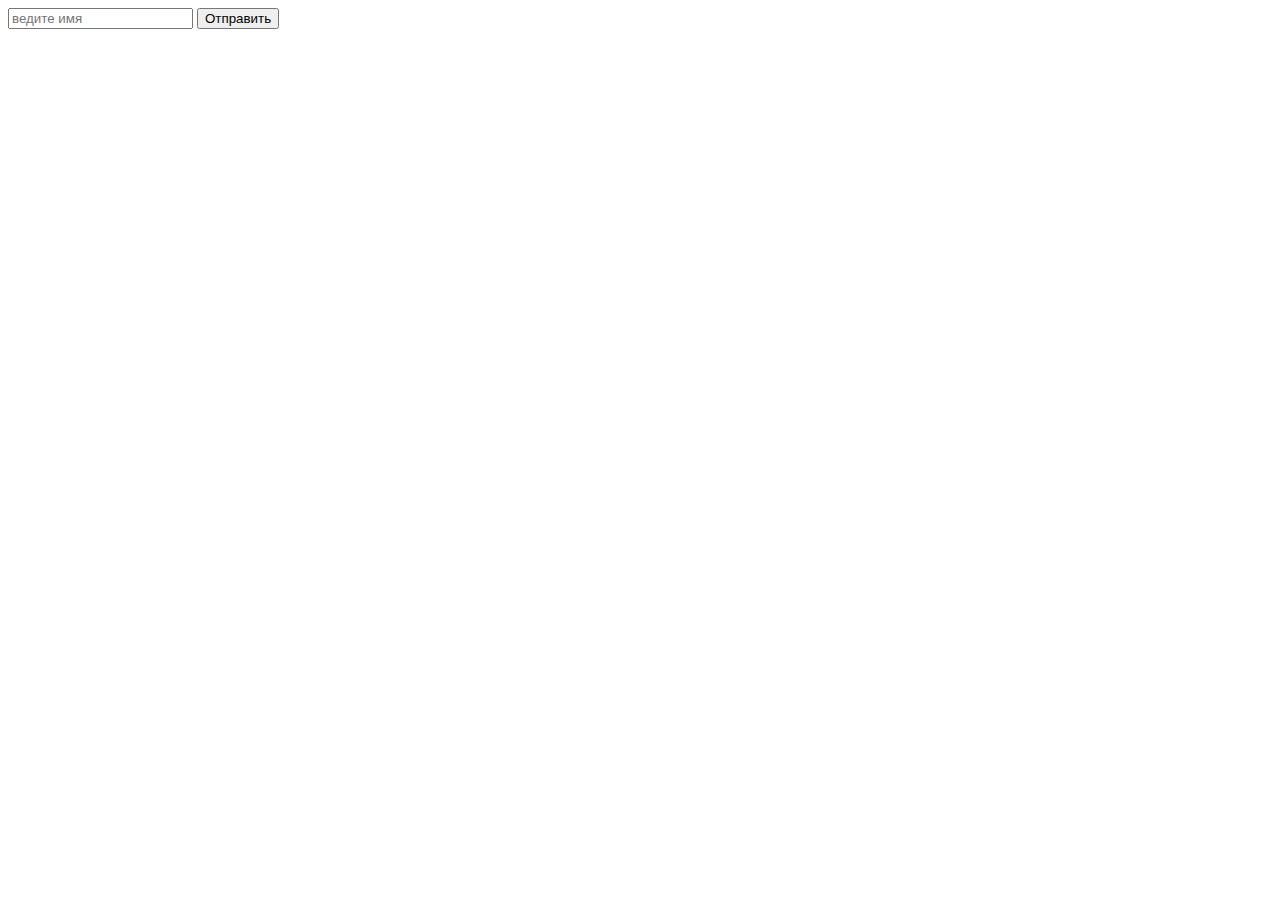
<file: index.html>
<!DOCTYPE html>
<html lang="en">
<head>
    <!--    <link rel="stylesheet" href="assets/css/style.css">-->
    <meta charset="UTF-8">
    <script src="https://ajax.googleapis.com/ajax/libs/jquery/3.5.1/jquery.min.js"></script>
    <title>Title</title>
</head>
<body>
<form class="form" method="post">
    <input type="text" id="name" name="name" placeholder="ведите имя" required>
    <input id="submit" type="submit" value="Отправить">
</form>
<div class="info"></div>
<div class="service"></div>

<script>
    function getCookie(name) {
        let matches = document.cookie.match(new RegExp(
            "(?:^|; )" + name.replace(/([\.$?*|{}\(\)\[\]\\\/\+^])/g, '\\$1') + "=([^;]*)"
        ));
        return matches ? decodeURIComponent(matches[1]) : undefined;
    }

    $(document).ready(function () {
        $("form").submit(function f(e) {
            e.preventDefault()
            $.ajax({
                url: 'send.php',
                method: 'post',
                dataType: 'html',
                data: $(this).serialize(),
                error: function (xhr, status, error) {
                    $('.info').text($('#name').val() + ", " + "произошел сбой. Попробуйте позже.")
                },
                complete: function (xhr, status) {
                    switch (xhr.responseText) {
                        case "DB_Exception":
                            $('.info').text($('#name').val() + ", " + "произошел сбой. Отправка будет проходить в фоновом режиме, не закрывайте страницу.")
                            console.log(getCookie('name'))
                            break
                        case "order exist":
                            $('.info').text($('#name').val() + ", " + "заявка уже есть в БД. Специалист свяжеться Вами в ближайшее время.")
                            break
                        case "":
                            $('.info').text($('#name').val() + ", " + "заявка отправлена.")
                            break
                        default:
                            $('.info').text($('#name').val() + ", " + "Что-то пошло не так. Мы работаем над этим.")
                            console.log(xhr.responseText)
                            //$('.service').html("<div> <?php //mail('jrrtolkin@mail.ru', 'DB "test" problem',
                        //    "Неизвестная ошибка с отправкой данных"); ?>// </div>")
                            break
                    }
                }
            })
        })
    })
</script>

<!--
     1. Создать отдельный js файл c jq ajax функцией
     в index.html ызывать ф-ию в setTimeout
     2. Проверка дублирующих записей в БД на backend
        через exit()
        сделать timestamp и проверять в текущие сутки - вставка текущего момента с помощью встроенных php функций
     3. Как связывать события на бэкенде с информированием пользователя
          Проверка дублей в случае успеха, генерирует исключение и возвращает  echo $e->getMessage();
     4. Делать элемент id="submit" неактивным на время выполнения запроса
     5. Выполнять подготовленные (для без-ти) PDO запросы
     6. Если нет соединения с БД устанавливаем куки
        Вызываем setTimeout с jq.ajax в качестве data используем куки
     7. верстка писем
     8. попробовать serializeArray вместо serialize
     9. Запись в лог файл в каталоге на сервере.
          запись №, время, попытка записи данных (данные) в БД
          запись №, время, результат попытки записи данных (данные) в БД
     10. Информирование в .info
           В данный момент сервер недоспен. Отправка будет идти в фоновом режиме. Здесь появиться уведомление. Не закрывайте страницу.
     11. Отправка уведомлений админу
     12. Прописать SEO метатеги в head
 -->
</body>
</html>
</file>
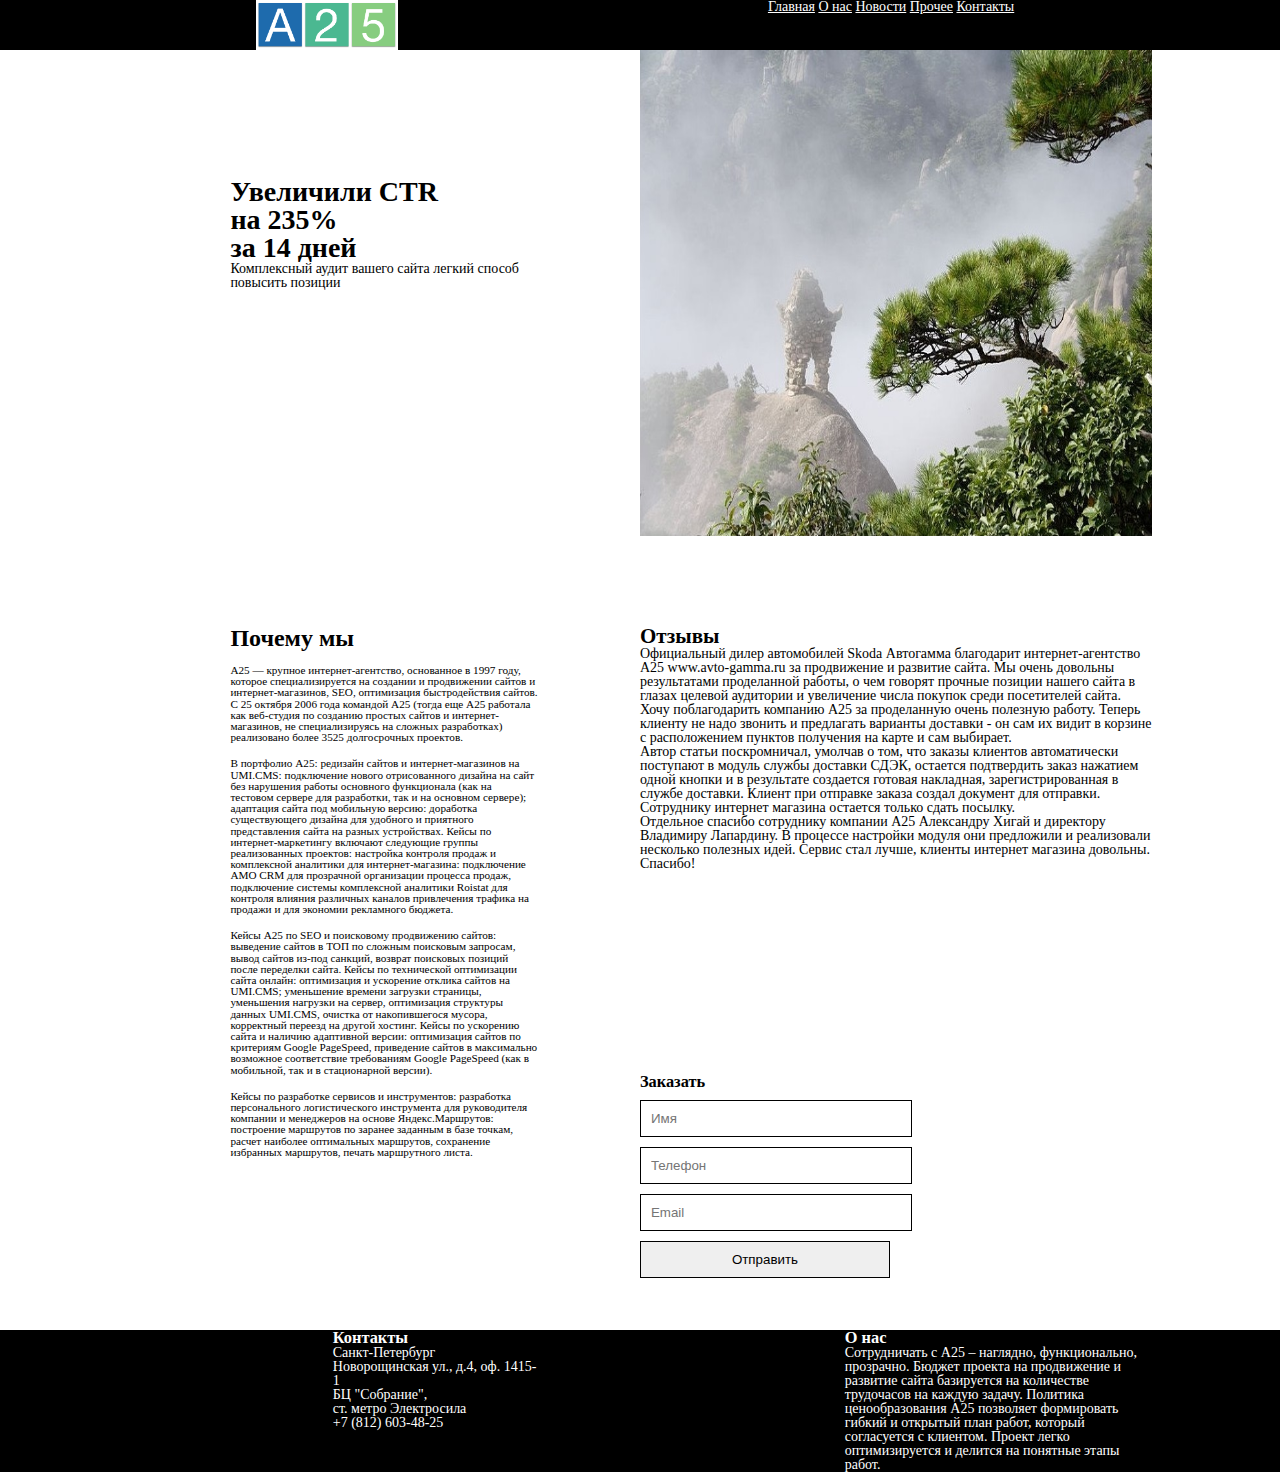
<file: markup.html>
<!DOCTYPE html>
<html lang="en">
<head>
    <meta charset="UTF-8">
    <meta name="description" content="Создание и продвижение сайтов и интернет-магазинов, SEO, оптимизация быстродействия сайтов. Редизайн сайтов и интернет-магазинов на UMI.CMS: подключение нового отрисованного дизайна на сайт без нарушения работы основного функционала. Адаптация сайта под мобильную версию." />
    <meta name="robots" content="index, all">
    <meta name="viewport" content="width=device-width, initial-scale=1.0">
    <meta name="keywords" content="Сайт, разработка сервисов, адаптивная верстка, поисковая оптимизация, SEO">
    <script src="https://ajax.googleapis.com/ajax/libs/jquery/3.5.1/jquery.min.js"></script>
    <link rel="stylesheet" href="assets/css/style.css">
    <title>A25</title>
</head>
<body>
<header class="header">
    <img class="header__logo" src="source/img/logo_a25_2.png" alt="">
    <nav class="nav">
        <a href="#">Главная</a>
        <a href="#">О нас</a>
        <a href="#">Новости</a>
        <a href="#">Прочее</a>
        <a href="#">Контакты</a>
    </nav>
</header>
<main class="main">
    <div class="main__slider">
        <h1 class="main__h1">Увеличили CTR <span class="main__span-h1" id="test"> на 235%</span> <span class="main__span-h1">за 14 дней</span> </h1>
        <span>Комплексный аудит вашего сайта</span>
        <span>легкий способ</span>
        <span> повысить позиции</span> </div>
    <img src="source/img/huangshanrockygate2.jpg"  class="main__img" alt="">
    <section class="main__why why">
        <h2>Почему мы</h2>
        <p>А25 — крупное интернет-агентство, основанное в 1997 году, которое специализируется на создании и продвижении
            сайтов и интернет-магазинов, SEO, оптимизация быстродействия сайтов. С 25 октября 2006 года командой А25
            (тогда еще А25 работала как веб-студия по созданию простых сайтов и интернет-магазинов, не специализируясь
            на сложных разработках) реализовано более 3525 долгосрочных проектов.</p>
        <p>В портфолио А25: редизайн сайтов и интернет-магазинов на UMI.CMS: подключение нового отрисованного дизайна на
            сайт без нарушения работы основного функционала (как на тестовом сервере для разработки, так и на основном
            сервере); адаптация сайта под мобильную версию: доработка существующего дизайна для удобного и приятного
            представления сайта на разных устройствах. Кейсы по интернет-маркетингу включают следующие группы
            реализованных проектов: настройка контроля продаж и комплексной аналитики для интернет-магазина: подключение
            AMO CRM для прозрачной организации процесса продаж, подключение системы комплексной аналитики Roistat для
            контроля влияния различных каналов привлечения трафика на продажи и для экономии рекламного бюджета.</p>
        <p> Кейсы А25 по SEO и поисковому продвижению сайтов: выведение сайтов в ТОП по сложным поисковым запросам,
            вывод сайтов из-под санкций, возврат поисковых позиций после переделки сайта. Кейсы по технической
            оптимизации сайта онлайн: оптимизация и ускорение отклика сайтов на UMI.CMS; уменьшение времени загрузки
            страницы, уменьшения нагрузки на сервер, оптимизация структуры данных UMI.CMS, очистка от накопившегося
            мусора, корректный переезд на другой хостинг. Кейсы по ускорению сайта и наличию адаптивной версии:
            оптимизация сайтов по критериям Google PageSpeed, приведение сайтов в максимально возможное соответствие
            требованиям Google PageSpeed (как в мобильной, так и в стационарной версии).</p>
        <p>Кейсы по разработке сервисов и инcтрументов: разработка персонального логистического инструмента для
            руководителя компании и менеджеров на основе Яндекс.Маршрутов: построение маршрутов по заранее заданным в
            базе точкам, расчет наиболее оптимальных маршрутов, сохранение избранных маршрутов, печать маршрутного
            листа.</p>
    </section>
    <div class="main__feedback feedback">
        <h2> Отзывы</h2>
        <p class="p" > Официальный дилер автомобилей Skoda Автогамма благодарит интернет-агентство А25 www.avto-gamma.ru за
            продвижение и развитие сайта. Мы очень довольны результатами проделанной работы, о чем говорят прочные
            позиции нашего сайта в глазах целевой аудитории и увеличение числа покупок среди посетителей сайта.</p>
        <p>Хочу поблагодарить компанию А25 за проделанную очень полезную работу. Теперь клиенту не надо звонить и
            предлагать варианты доставки - он сам их видит в корзине с расположением пунктов получения на карте и сам
            выбирает.</p>
        <p>Автор статьи поскромничал, умолчав о том, что заказы клиентов автоматически поступают в модуль службы
            доставки СДЭК, остается подтвердить заказ нажатием одной кнопки и в результате создается готовая накладная,
            зарегистрированная в службе доставки. Клиент при отправке заказа создал документ для отправки. Сотруднику
            интернет магазина остается только сдать посылку.</p>
        <p> Отдельное спасибо сотруднику компании А25 Александру Хигай и директору Владимиру Лапардину. В процессе
            настройки модуля они предложили и реализовали несколько полезных идей. Сервис стал лучше, клиенты интернет
            магазина довольны. Спасибо!</p>
    </div>
    <section class="main__order order">
        <h3>Заказать</h3>
        <form action="" method="post" class="form">
            <input type="text" required placeholder="Имя">
            <input type="tel" required placeholder="Телефон">
            <input type="email" required placeholder="Email">
            <input type="submit" value="Отправить">
        </form>
    </section>
</main>
<footer class="footer">
    <div class="footer__contacts">
       <h3 class="footer__h3">Контакты</h3>
       <span>Санкт-Петербург</span>
        <span>Новорощинская ул., д.4, оф. 1415-1</span>
        <span>БЦ "Собрание",</span>
        <span>ст. метро Электросила</span>
        <span>+7 (812) 603-48-25</span>
    </div>

    <div class="footer__about">
        <h3 class="footer__h3">О нас</h3>
        <p class="footer__p">Сотрудничать с А25 – наглядно, функционально, прозрачно. Бюджет проекта на продвижение и развитие
            сайта базируется на количестве трудочасов на каждую задачу. Политика ценообразования А25 позволяет
            формировать гибкий и открытый план работ, который согласуется с клиентом. Проект легко оптимизируется и
            делится на понятные этапы работ.</p>
    </div>
</footer>

</body>
</html>
</file>
<file: assets/css/style.css>
* {
  padding: 0;
  margin: 0;
  border: 0; }

*before *after {
  -moz-box-sizing: border-box;
  -webkit-box-sizing: border-box;
  box-sizing: border-box; }

focus active {
  outline: none; }

a:focus a:active {
  outline: none; }

nav footer header aside {
  display: block; }

html body {
  height: 100%;
  width: 100%;
  font-size: 100%;
  line-height: 1;
  font-size: 14px;
  -ms-text-size-adjust: 100%;
  -moz-text-size-adjust: 100%;
  -webkit-text-size-adjust: 100%; }

input button textarea {
  font-family: inherit; }

input::-ms-clear {
  display: none; }

button {
  cursor: pointer; }

button::-moz-focus-inner {
  padding: 0;
  border: 0; }

a a:visited {
  text-decoration: none; }

a:hover {
  text-decoration: none; }

ul li {
  list-style: none; }

img {
  padding: 0;
  margin: 0; }

h1 h2 h3 h4 h5 h6 {
  font-size: inherit;
  font-weight: 400; }

select {
  appearance: none; }

body {
  display: grid;
  grid-template-rows: auto 1fr auto;
  grid-template-columns: 10% repeat(10, 8%) 10%; }

.header {
  grid-row: 1 / 2;
  grid-column: 1 / 13;
  display: grid;
  grid-template-columns: repeat(10, 10%);
  background-color: black; }
  .header .nav {
    grid-column: 7 / 12; }
    .header .nav a {
      color: white; }
  .header__logo {
    grid-column: 3 / 5;
    max-height: 50px;
    max-width: 150px; }

.main {
  grid-row: 2 / 3;
  grid-column: 1 / 13;
  height: 1280px;
  display: grid;
  grid-template-rows: 10% repeat(10, 7%) 20%;
  grid-template-columns: 10% repeat(10, 8%) 10%; }
  .main__slider {
    grid-row: 2 / 4;
    grid-column: 3 / 6; }
  .main__h1 span {
    display: block; }
  .main__img {
    max-height: 533px;
    max-width: 793px;
    width: 100%;
    height: 100%;
    grid-row: 1 / 6;
    grid-column: 7 / 12; }
  .main__why {
    grid-row: 7 / 12;
    grid-column: 3 / 6;
    font-size: 0.7rem; }
    .main__why h2 {
      font-size: 1.5rem; }
    .main__why p {
      padding-top: 15px; }
  .main__feedback {
    grid-row: 7 / 11;
    grid-column: 7 / 12; }
  .main__order {
    grid-row: 12 / 13;
    grid-column: 7 / 10; }
    .main__order form input {
      display: block;
      width: 250px;
      padding: 10px;
      margin-top: 10px;
      border: 1px black solid;
      vertical-align: center; }

.footer {
  grid-row: 3 / 4;
  grid-column: 1 / 13;
  background-color: black;
  display: grid;
  grid-template-columns: 10% repeat(10, 8%) 10%; }
  .footer * {
    color: white; }
  .footer__contacts {
    grid-row: auto;
    grid-column: 4 / 6; }
    .footer__contacts span {
      display: block; }
  .footer__about {
    grid-column: 9 / 12; }
</file>
